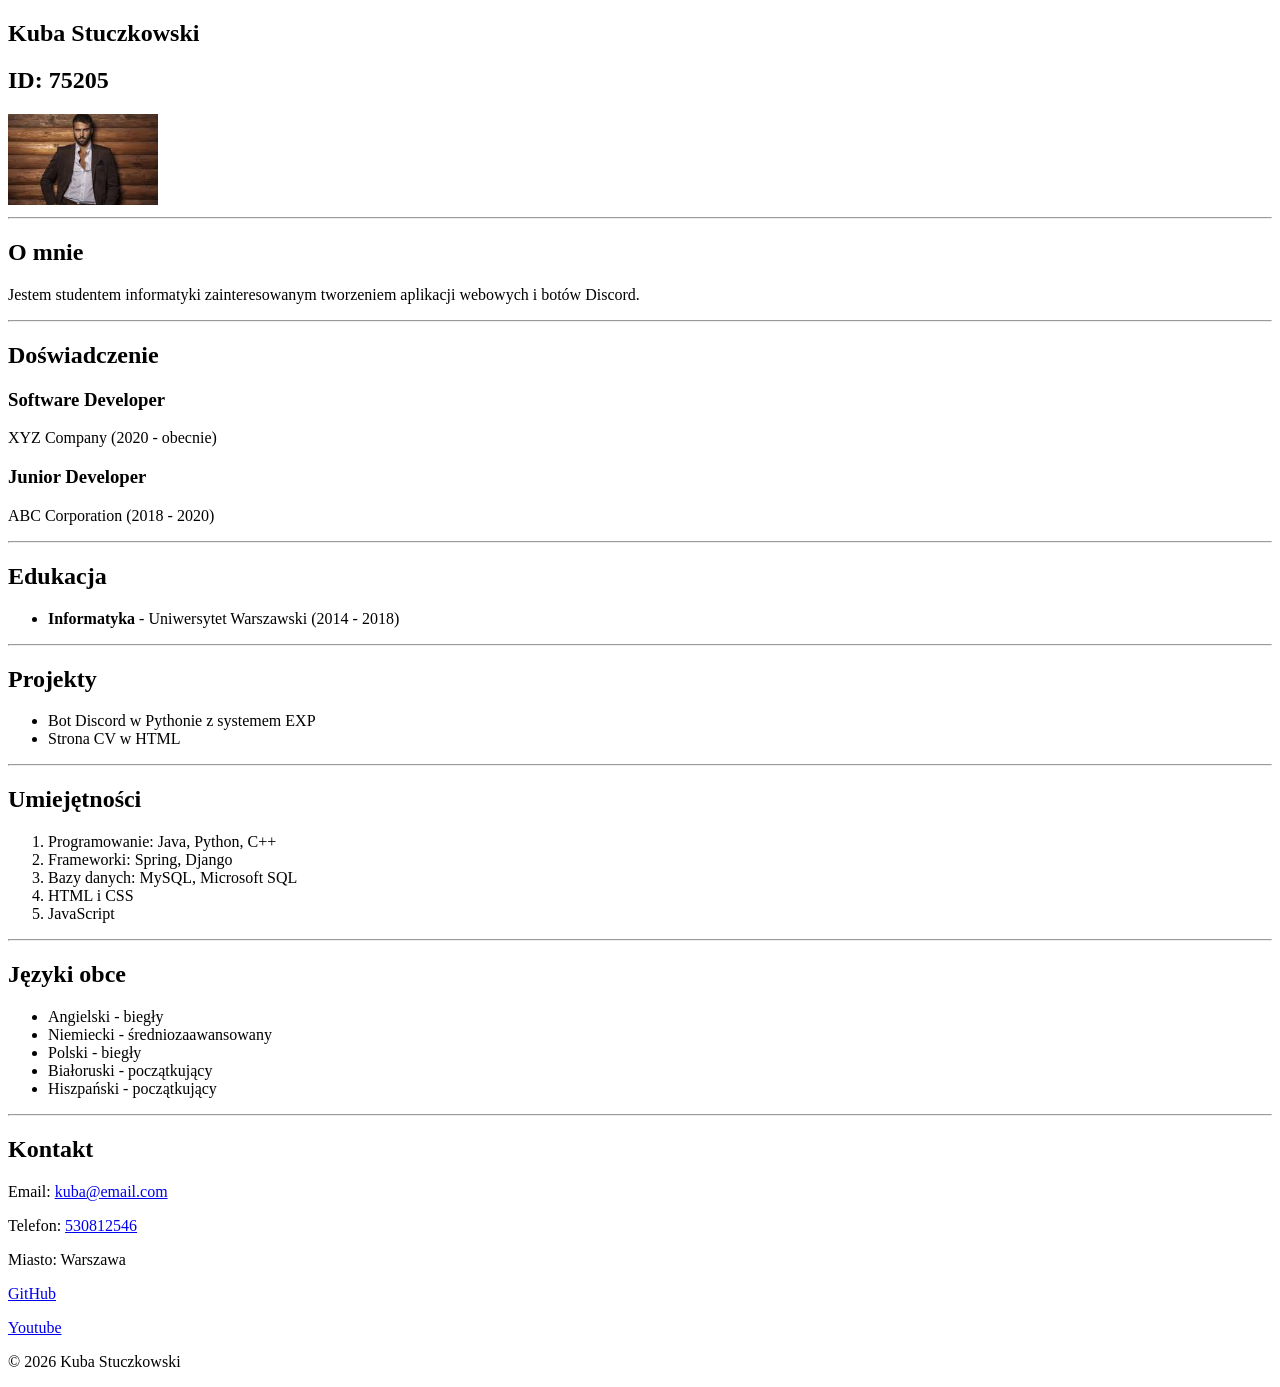
<file: zad1_cv/index.html>
<!DOCTYPE html>
<html lang="pl">
<head>
    <meta charset="UTF-8">
    <meta name="viewport" content="width=device-width, initial-scale=1.0">
    <title>Kuba Stuczkowski 75205 CV</title>
</head>
<body>
    <header>
        <section>
            <h1>Kuba Stuczkowski</h1>
            <h2>ID: 75205</h2>
            <img src="PL75205_zdj.jpeg" alt="Zdjęcie Kuby Stuczkowskiego" width="150">
        </section>
    </header>
    <main>
        <hr>
        <section>
    <h2>O mnie</h2>
    <p>Jestem studentem informatyki zainteresowanym tworzeniem aplikacji webowych i botów Discord.</p>
</section>
        <hr>
        <section>
    <h2>Doświadczenie</h2>

    <article>
        <h3>Software Developer</h3>
        <p>XYZ Company (2020 - obecnie)</p>
    </article>

    <article>
        <h3>Junior Developer</h3>
        <p>ABC Corporation (2018 - 2020)</p>
    </article>
</section>
<hr>
        <section>
            <h2>Edukacja</h2>
            <ul>
                <li><strong>Informatyka</strong> - Uniwersytet Warszawski (2014 - 2018)</li>
            </ul>
        </section>
<hr>
        <section>
    <h2>Projekty</h2>
    <ul>
        <li>Bot Discord w Pythonie z systemem EXP</li>
        <li>Strona CV w HTML</li>
    </ul>
</section>
        <hr>
        <section>
            <h2>Umiejętności</h2>
           <ol>
    <li>Programowanie: Java, Python, C++</li>
    <li>Frameworki: Spring, Django</li>
    <li>Bazy danych: MySQL, Microsoft SQL</li>
    <li>HTML i CSS</li>
    <li>JavaScript</li>
</ol>
        </section>
<hr>
        <section>
            <h2>Języki obce</h2>
            <ul>
                <li>Angielski - biegły</li>
                <li>Niemiecki - średniozaawansowany</li>
                <li>Polski - biegły</li>
                <li>Białoruski - początkujący</li>
                <li>Hiszpański - początkujący</li>
            </ul>
        </section>
        <hr>
            <section>
    <h2>Kontakt</h2>
    <p>Email: <a href="mailto:kuba@email.com">kuba@email.com</a></p>
    <p>Telefon: <a href="tel:530812546">530812546</a></p>
    <p>Miasto: Warszawa</p>
    <p>
        <a href="https://github.com/PL75205" target="_blank" rel="noopener noreferrer">GitHub</a>
    </p>
    <p>
        <a href="https://youtube.com" target="_blank" rel="noopener noreferrer">Youtube</a>
    </p>
</section>
            <footer>
    <p>© 2026 Kuba Stuczkowski</p>
</footer>
    </main>

</body>
</html>
</file>
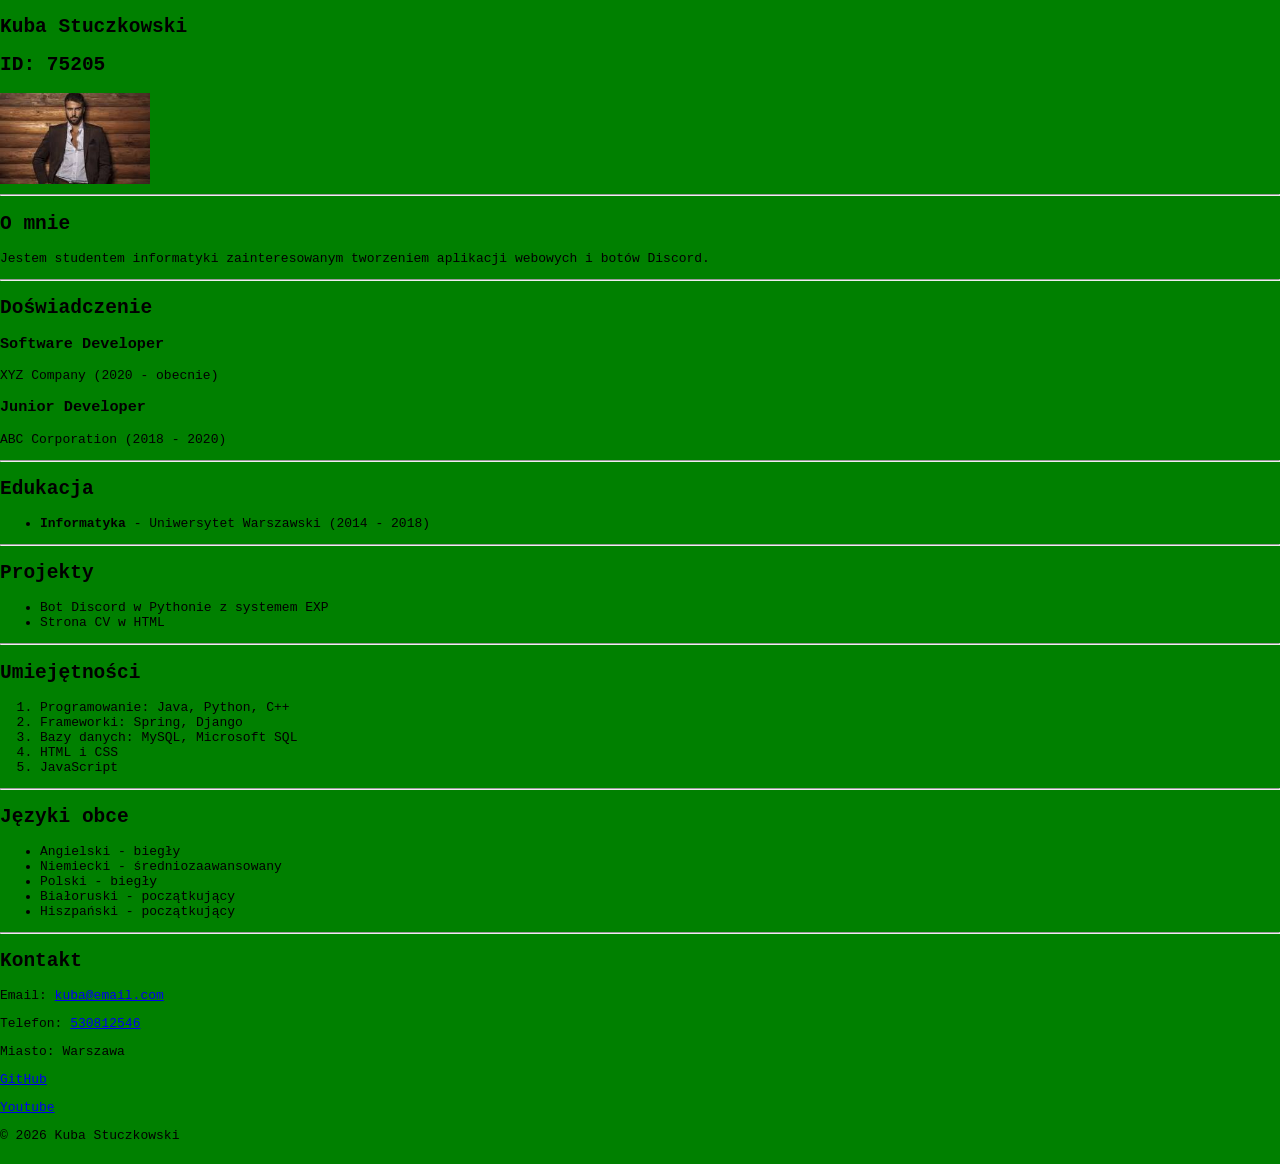
<file: zad2_css/index.html>
<!DOCTYPE html>
<html lang="pl">
<head>
    <meta charset="UTF-8">
    <meta name="viewport" content="width=device-width, initial-scale=1.0">
    <title>Kuba Stuczkowski 75205 CV</title>
    <link rel="stylesheet" href="style.css">
</head>
<body>
    <header>
        <section>
            <h1>Kuba Stuczkowski</h1>
            <h2>ID: 75205</h2>
            <img src="PL75205_zdj.jpeg" alt="Zdjęcie Kuby Stuczkowskiego" width="150">
        </section>
    </header>
    <main>
        <hr>
        <section>
    <h2>O mnie</h2>
    <p>Jestem studentem informatyki zainteresowanym tworzeniem aplikacji webowych i botów Discord.</p>
</section>
        <hr>
        <section>
    <h2>Doświadczenie</h2>

    <article>
        <h3>Software Developer</h3>
        <p>XYZ Company (2020 - obecnie)</p>
    </article>

    <article>
        <h3>Junior Developer</h3>
        <p>ABC Corporation (2018 - 2020)</p>
    </article>
</section>
<hr>
        <section>
            <h2>Edukacja</h2>
            <ul>
                <li><strong>Informatyka</strong> - Uniwersytet Warszawski (2014 - 2018)</li>
            </ul>
        </section>
<hr>
        <section>
    <h2>Projekty</h2>
    <ul>
        <li>Bot Discord w Pythonie z systemem EXP</li>
        <li>Strona CV w HTML</li>
    </ul>
</section>
        <hr>
        <section>
            <h2>Umiejętności</h2>
           <ol>
    <li>Programowanie: Java, Python, C++</li>
    <li>Frameworki: Spring, Django</li>
    <li>Bazy danych: MySQL, Microsoft SQL</li>
    <li>HTML i CSS</li>
    <li>JavaScript</li>
</ol>
        </section>
<hr>
        <section>
            <h2>Języki obce</h2>
            <ul>
                <li>Angielski - biegły</li>
                <li>Niemiecki - średniozaawansowany</li>
                <li>Polski - biegły</li>
                <li>Białoruski - początkujący</li>
                <li>Hiszpański - początkujący</li>
            </ul>
        </section>
        <hr>
            <section>
    <h2>Kontakt</h2>
    <p>Email: <a href="mailto:kuba@email.com">kuba@email.com</a></p>
    <p>Telefon: <a href="tel:530812546">530812546</a></p>
    <p>Miasto: Warszawa</p>
    <p>
        <a href="https://github.com/PL75205" target="_blank" rel="noopener noreferrer">GitHub</a>
    </p>
    <p>
        <a href="https://youtube.com" target="_blank" rel="noopener noreferrer">Youtube</a>
    </p>
</section>
            <footer>
    <p>© 2026 Kuba Stuczkowski</p>
</footer>
    </main>

</body>
</html>
</file>
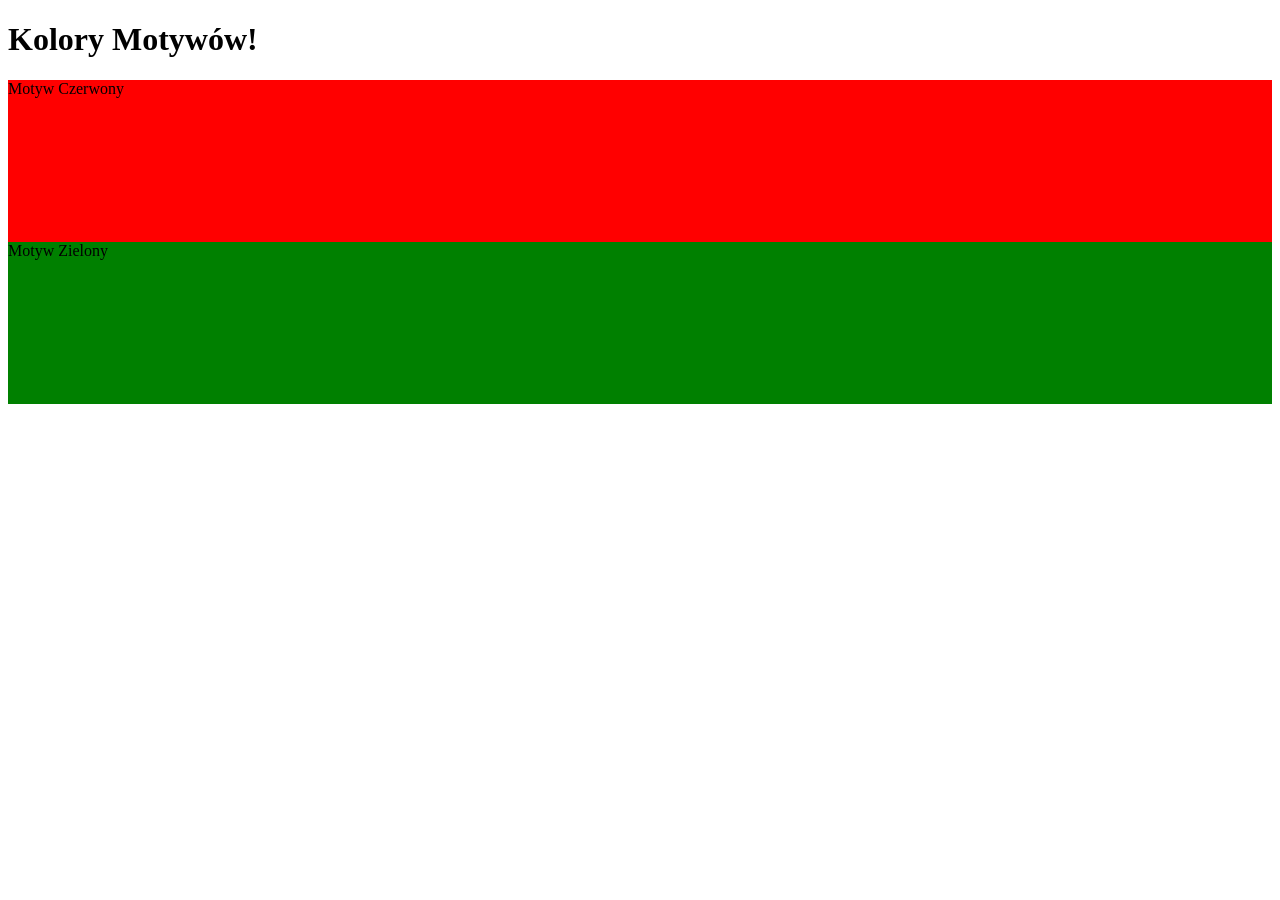
<file: zad3_motyw/index.html>
<!DOCTYPE html>
<html lang="en">
<head>
    <meta charset="UTF-8">
    <meta name="viewport" content="width=device-width, initial-scale=1.0">
    <title>testowa strona </title>
    <link rel="stylesheet" href="red.css">

    <link rel="stylesheet" href="green.css">
</head>
<body>
    <h1>Kolory Motywów!</h1>
    <div id="MCzerwony">Motyw Czerwony<br><br><br><br><br><br><br><br><br></div>

    <div id="MZielony">Motyw Zielony<br><br><br><br><br><br><br><br><br></div>
</body>
</html>
</file>
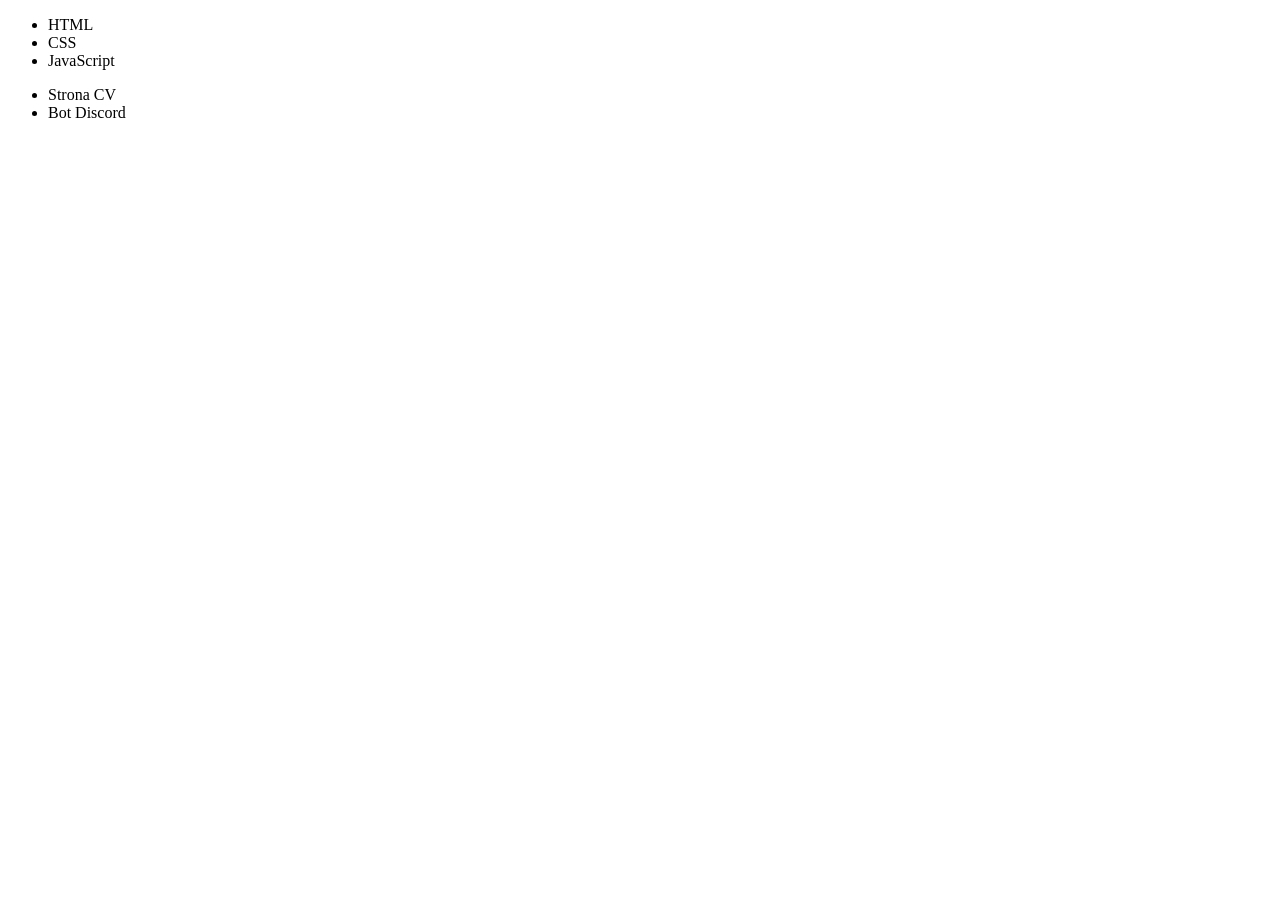
<file: zad6/Index.html>
<!DOCTYPE html>
<html lang="en">
<head>
    <meta charset="UTF-8">
    <meta name="viewport" content="width=device-width, initial-scale=1.0">
    <title>Document</title>
</head>
<body>
    <ul id="umiejetnosci"></ul>
<ul id="projekty"></ul>
<script src="script.js"></script>
</body>
</html>
</file>
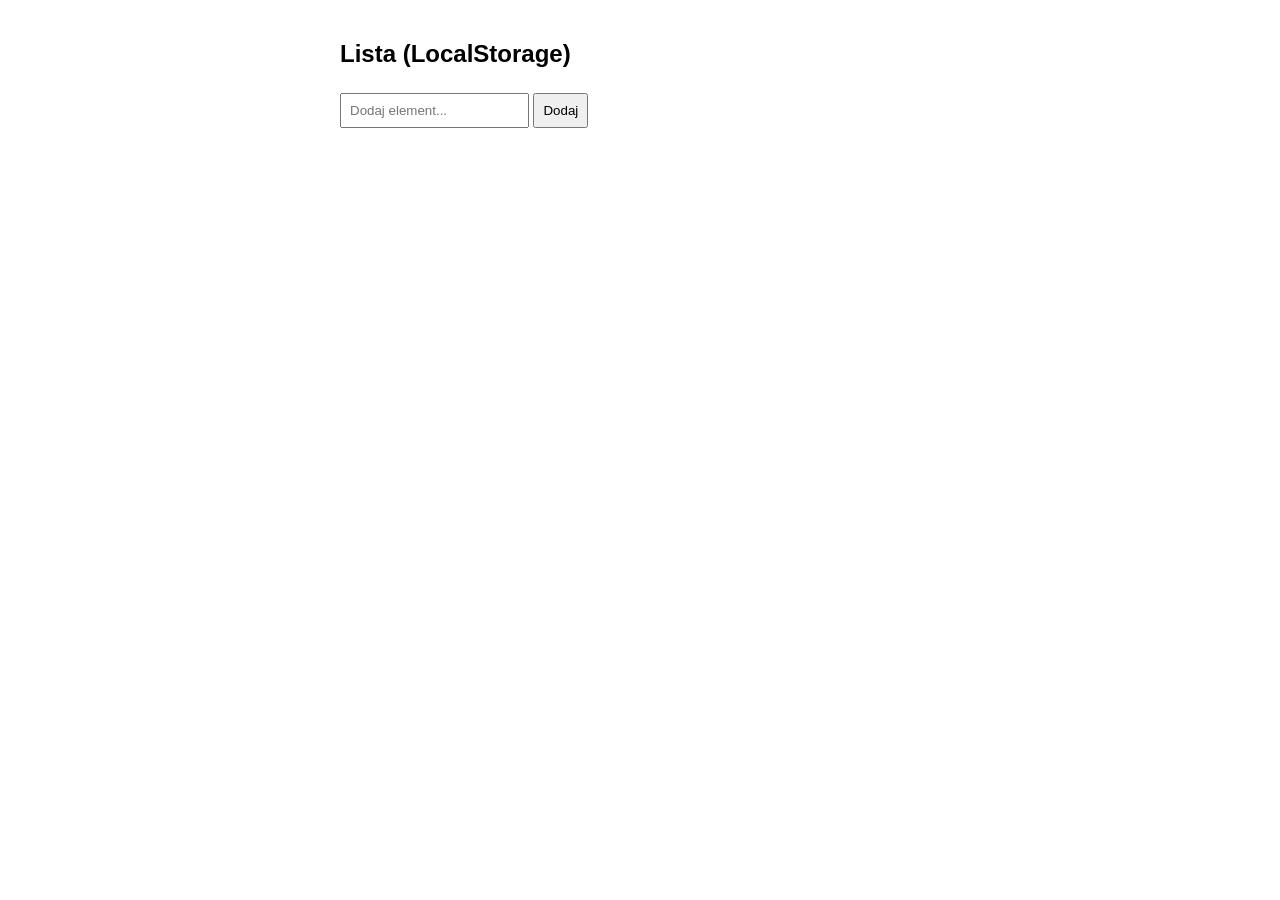
<file: zad7_LocalStorage/index.html>
<!DOCTYPE html>
<html lang="pl">
<head>
    <meta charset="UTF-8">
    <title>LocalStorage Demo</title>
    <link rel="stylesheet" href="style.css">
</head>
<body>

<h2>Lista (LocalStorage)</h2>

<input type="text" id="itemInput" placeholder="Dodaj element...">
<button id="addBtn">Dodaj</button>

<ul id="list"></ul>

<script src="script.js"></script>
</body>
</html>
</file>
<file: zad2_css/style.css>
body{
    background-color: #008000;
    font-family: monospace;
    margin: 0;
    padding:0;
}
</file>
<file: zad3_motyw/red.css>
#MCzerwony{
    background-color: red;
}
</file>
<file: zad3_motyw/green.css>
#MZielony{
    background-color: green;
}
</file>
<file: zad7_LocalStorage/style.css>
body {
    font-family: Arial, sans-serif;
    max-width: 600px;
    margin: 40px auto;
}

input, button {
    padding: 8px;
    margin: 5px 0;
}

li {
    margin: 5px 0;
    display: flex;
    justify-content: space-between;
}

button {
    cursor: pointer;
}
</file>
